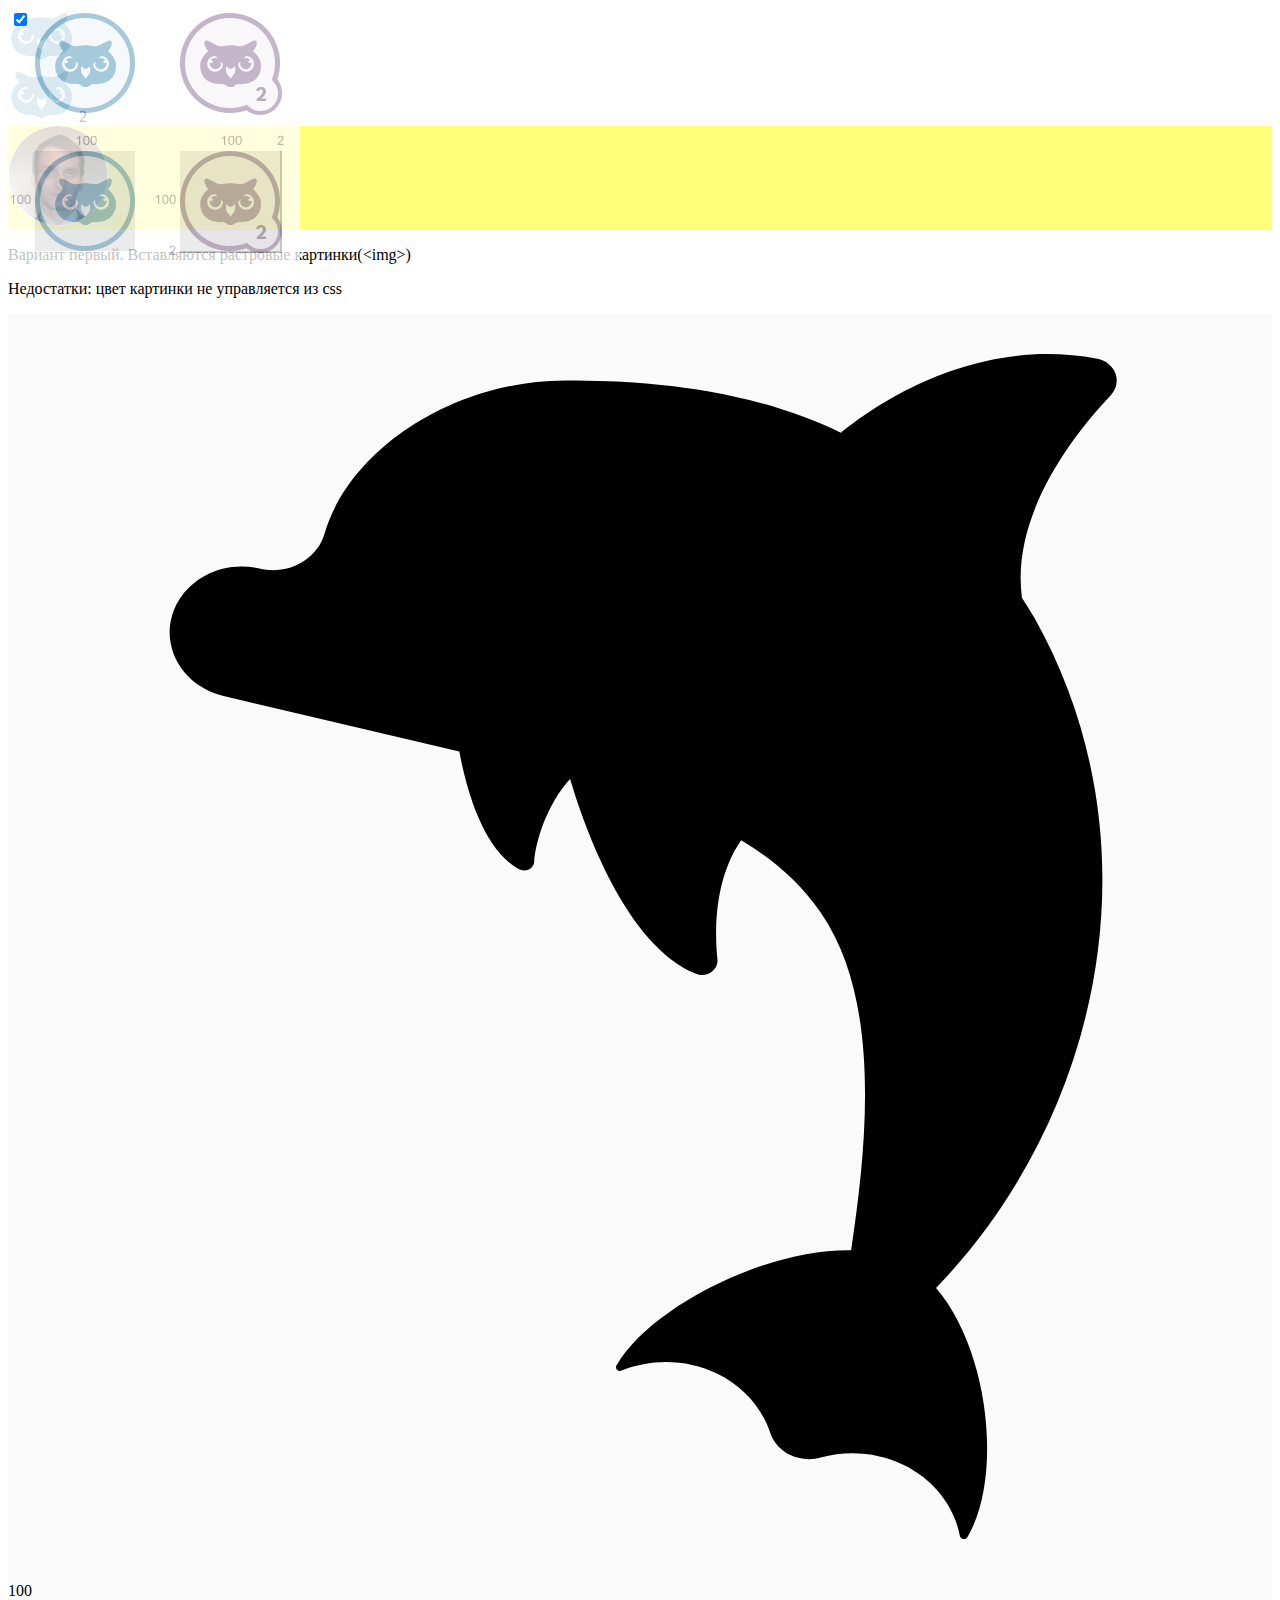
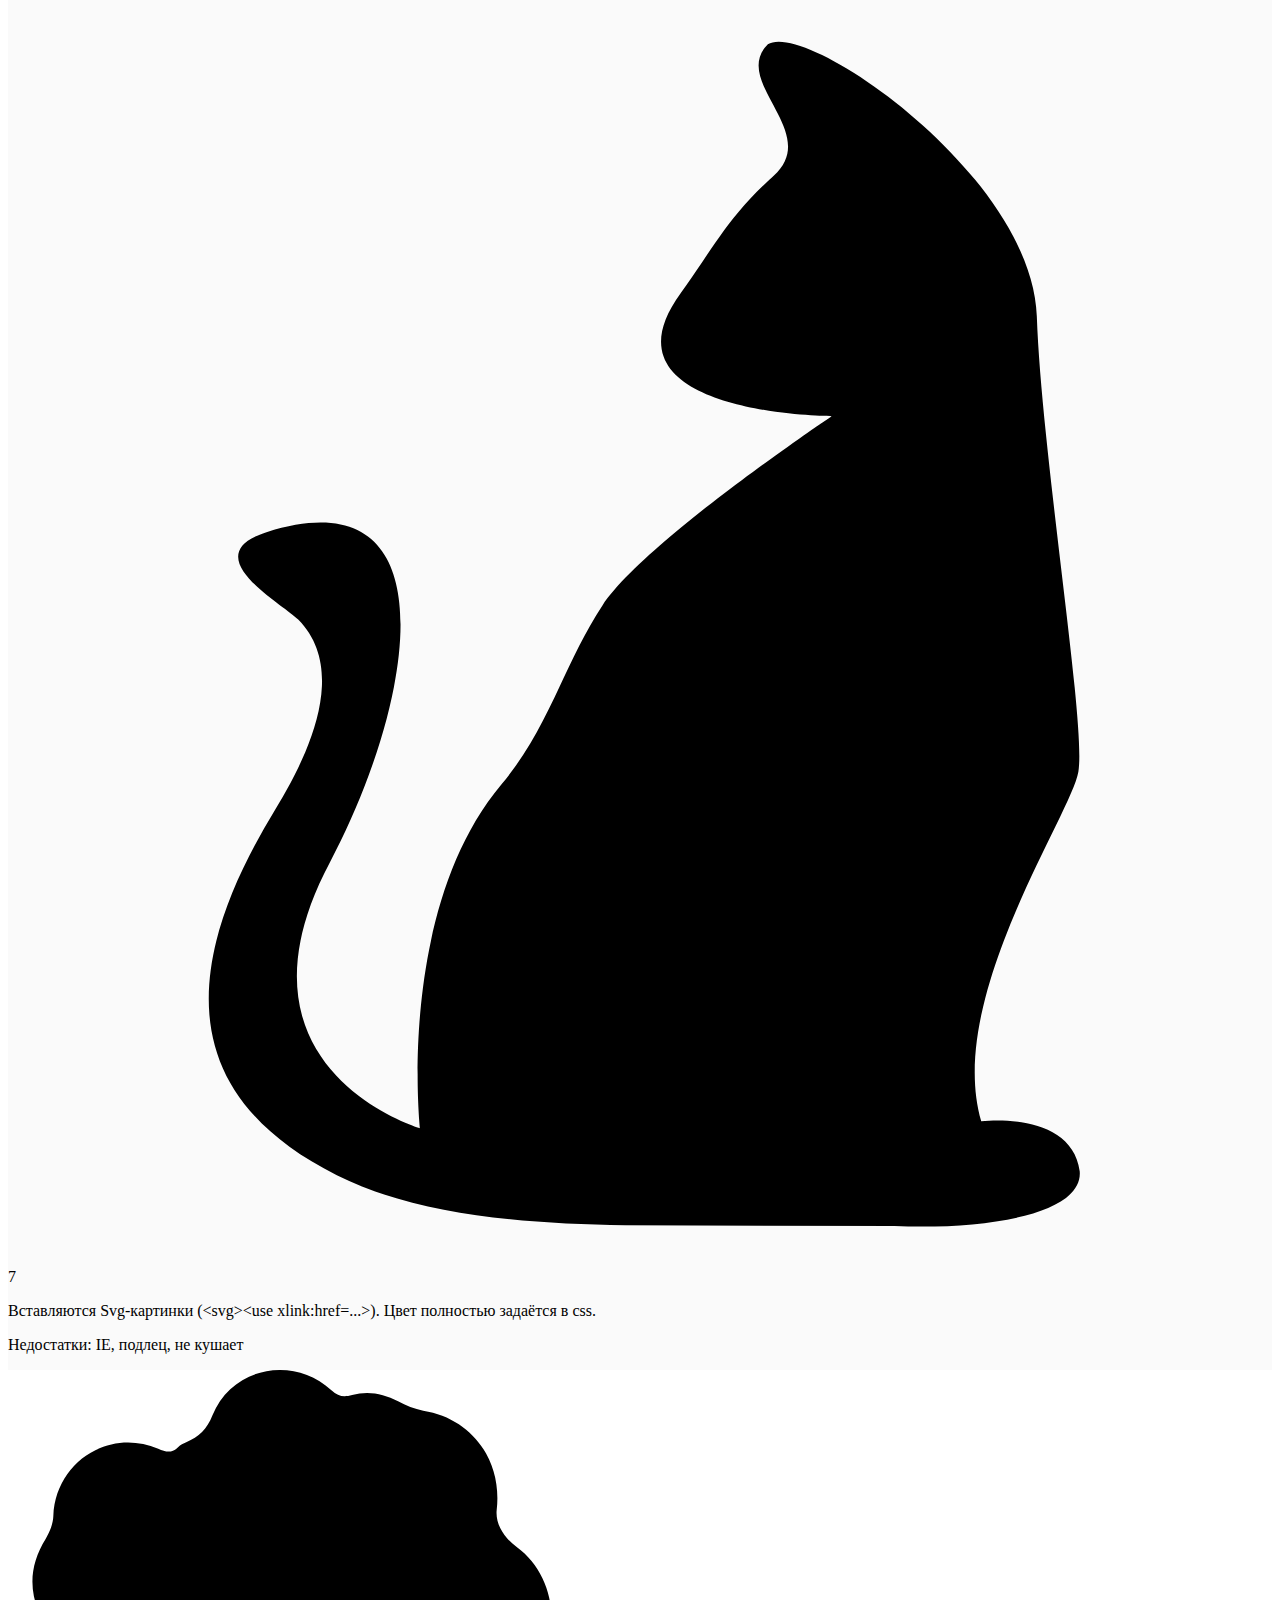
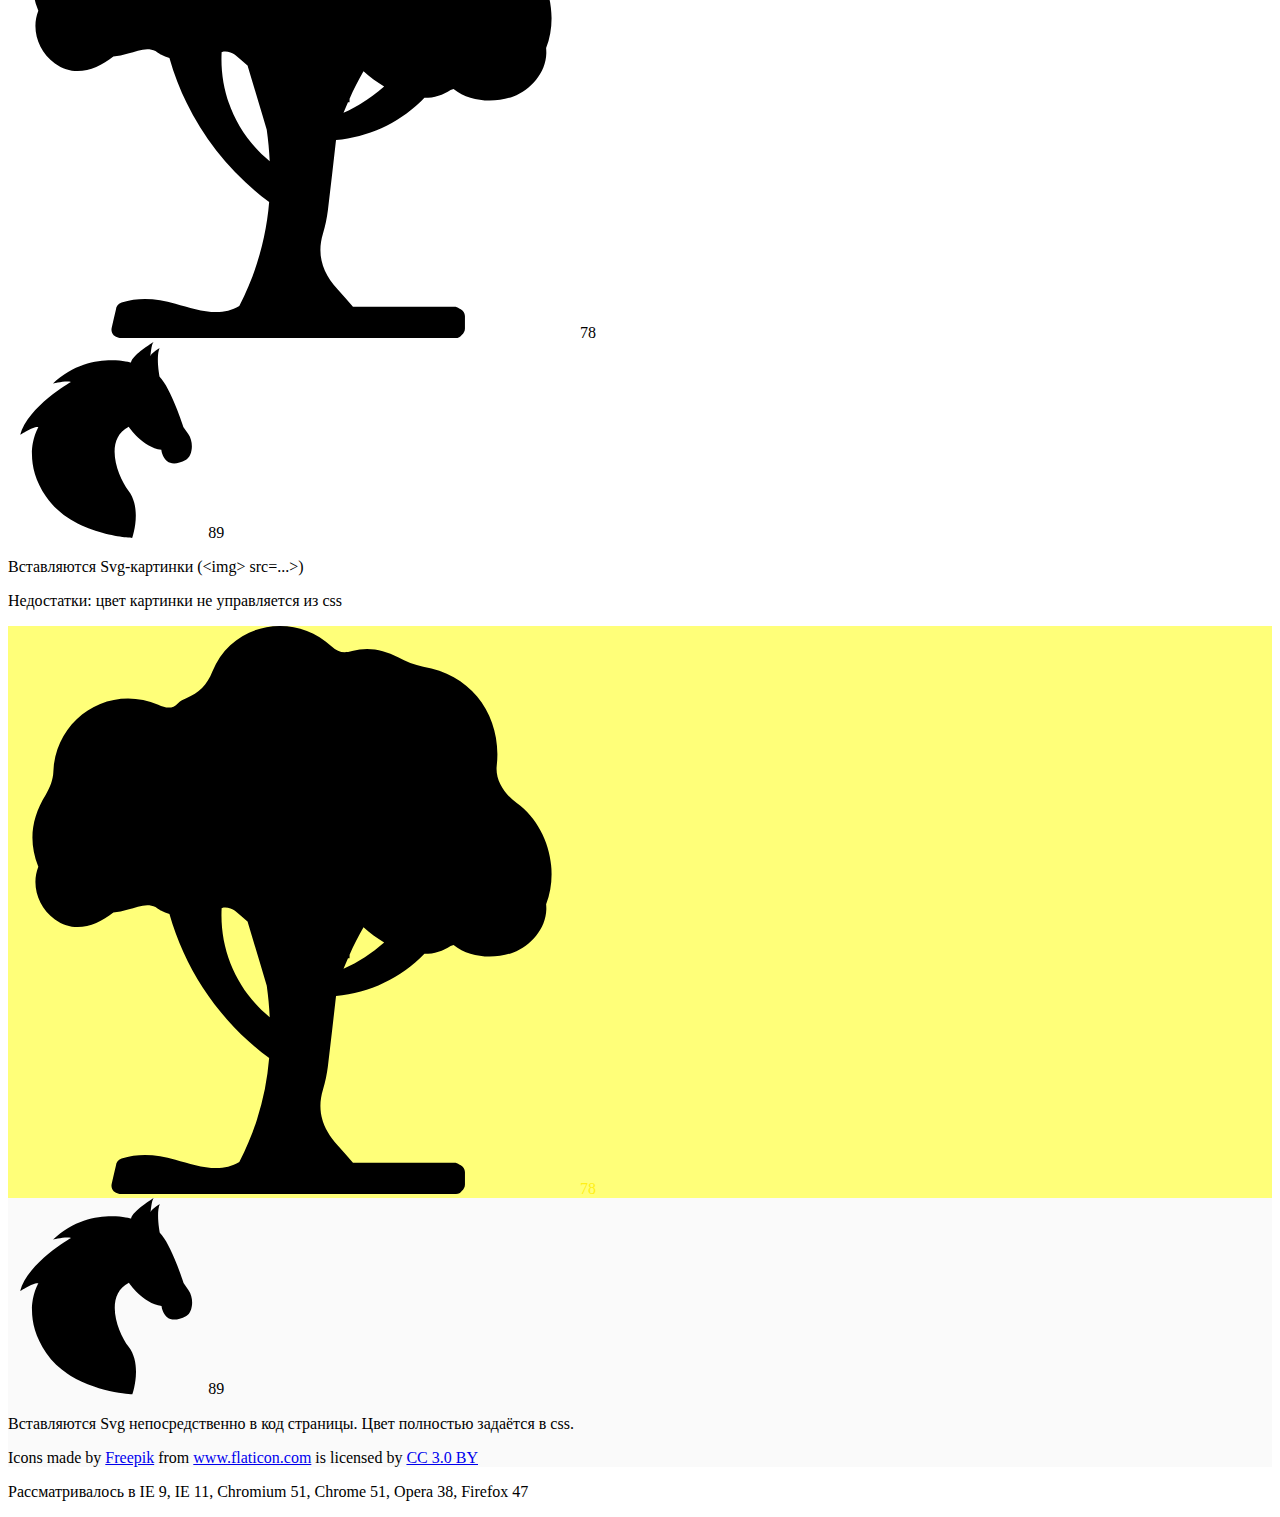
<file: index.html>
<!DOCTYPE html>
<html lang="en">
<head>
	<meta charset="UTF-8">
	<title>Испытание: ачивки</title>
	<link rel="stylesheet" href="styles.css">
	<link rel="stylesheet" href="thesample.css">
</head>
<body>
<!--**************************************************************************************************************-->
	<div class="achievement-wrapper">
		<div class="achievement achievement-blue achievement-no-number">
			<img src="owl.png">
		</div>

		<div class="achievement achievement-violent">
			<img src="owl.png">
			<span>2</span>
		</div>

		<div class="achievement achievement-gold">
			<img src="ddd.png">
			<span>99</span>
		</div>

		<div class="comment">
			<p>Вариант первый. Вставляются растровые картинки(&lt;img&gt;)</p>
			<p>Недостатки: цвет картинки не управляется из css</p>
		</div>
	</div>
<!--**************************************************************************************************************-->
	<div class="achievement-wrapper">
		<div class="achievement achievement-red achievement-size-75">
			<svg viewBox="0 0 32 32">
				<use xlink:href="animals.svg#dolphin"></use>
			</svg>
			<span>100</span>
		</div>

		<div class="achievement achievement-green achievement-size-75">
			<svg viewBox="32 0 32 32">
				<use xlink:href="animals.svg#cat"></use>
			</svg>
			<span>7</span>
		</div>

		<div class="comment">
			<p>Вставляются Svg-картинки (&lt;svg&gt;&lt;use xlink:href=...&gt;). Цвет полностью задаётся в css.</p>
			<p>Недостатки: IE, подлец, не кушает</p>
		</div>
	</div>
<!--**************************************************************************************************************-->
	<div class="achievement-wrapper">
		<div class="achievement achievement-golg achievement-size-75">
			<img src="tree.svg" alt="Tree black silhouette shape free icon" title="Tree black silhouette shape free icon">
			<span>78</span>
		</div>
		<div class="achievement achievement-red achievement-size-75">
			<img src="horse.svg" alt="horse black silhouette shape free icon" title="horse black silhouette shape free icon">
			<span>89</span>
		</div>
		<div class="comment">
			<p>Вставляются Svg-картинки (&lt;img&gt; src=...&gt;)</p>
			<p>Недостатки: цвет картинки не управляется из css</p>
		</div>
	</div>
<!--**************************************************************************************************************-->
	<div class="achievement-wrapper">
		<div class="achievement achievement-gold achievement-size-75">
			<svg version="1.1" id="Capa_1" xmlns="http://www.w3.org/2000/svg" xmlns:xlink="http://www.w3.org/1999/xlink" x="0px" y="0px"	width="568.031px" height="568.03px" viewBox="0 0 568.031 568.03" style="enable-background:new 0 0 568.031 568.03;" xml:space="preserve">
				<g>
					<g>
						<path d="M508.752,177.104c-12.55-9.086-21.587-23.337-20.004-37.312c5.586-49.327-24.644-91.457-73.514-99.144
							c-8.678-1.367-17.319-5.092-25.141-9.282c-14.745-7.902-30.11-10.812-45.998-6.381c-8.58,2.395-13.859,1.326-20.678-4.847
							c-38.899-35.219-99.862-22.632-118.92,25.169c-5.471,13.729-13.562,21.742-26.247,26.965c-2.832,1.167-5.94,2.484-7.952,4.639
							c-6.332,6.781-12.366,5.108-20.037,1.845C100.74,57.663,47.41,92.371,45.346,146.044c-0.293,7.666-3.472,15.989-7.584,22.599
							c-14.721,23.685-17.324,47.446-7.442,72.065c-7.116,17.776-0.91,39.939,16.618,52.796c19.233,14.112,41.412,6.748,58.409-6.912
							c4.811-0.457,9.707-1.432,14.705-2.962c9.992-3.064,19.013-6.724,27.438-2.644c1.334,0.991,2.705,1.872,4.096,2.685
							c0.372,0.31,0.743,0.6,1.114,0.946c0.049-0.077,0.09-0.139,0.139-0.216c2.774,1.497,5.651,2.631,8.597,3.496
							c16.345,57.765,51.481,108.36,99.731,144.22c-2.941,35.333-12.346,69.973-29.87,103.918c-19.56,11.958-43.423,3.309-63.905-2.362
							c-18.107-5.015-35.737-6.862-53.815-1.094c-3.741,1.195-5.483,4.153-5.667,7.218c-0.024,0.086-0.061,0.155-0.082,0.244
							c-1.371,5.892-2.742,11.783-4.113,17.671c-1.281,5.512,2.689,9.286,6.993,10.028c0.673,0.172,1.387,0.29,2.179,0.29h334.561
							c2.934,0,5.019-1.289,6.315-3.117c1.926-1.506,3.203-3.814,3.203-6.405v-12.24c0-3.623-2.48-6.724-5.802-7.76
							c-1.269-1.069-2.945-1.759-5.08-1.759h-101.09c-5.022-5.802-10.135-11.661-15.414-17.458
							c-14.688-16.129-21.167-34.081-14.565-55.799c2.293-7.544,3.945-15.39,4.899-23.219c2.819-23.199,5.455-46.508,8.128-70.156
							c33.929-3.231,64.61-17.698,88.43-42.244c9.882-0.024,18.752-2.954,26.148-7.928l2.967-0.922
							c16.12,13.008,40.987,14.35,59.771,7.414c17.405-6.427,32.457-23.836,32.983-42.975c0.049-1.792-0.041-3.566-0.196-5.325
							C551.695,243.241,539.304,199.227,508.752,177.104z M213.658,282.23c0.192-0.073,0.351-0.131,0.542-0.204
							c3.505-1.334,9.613,0.196,12.767,2.647c4.447,3.46,8.653,7.23,12.766,11.065c0.082,0.326,0.086,0.628,0.188,0.963
							c6.279,20.983,12.559,41.971,18.837,62.954c1.498,10.576,2.452,21.082,2.97,31.534C229.24,364.475,211.467,324.81,213.658,282.23z
							 M335.541,342.88c1.469-3.518,2.941-7.034,4.472-10.535c0.51,0,1.024,0,1.534-0.004c0-1.212,0.028-2.428,0.069-3.647
							c4.19-9.396,8.768-18.584,13.908-27.364c6.549,5.773,13.37,10.959,20.637,15.189C363.995,327.273,350.355,336.103,335.541,342.88z
							"/>
					</g>
				</g>
			</svg>
			<span>78</span>
		</div>
		<div class="achievement achievement-red achievement-size-75">
			<svg xmlns="http://www.w3.org/2000/svg" xmlns:xlink="http://www.w3.org/1999/xlink" version="1.1" id="Capa_1" x="0px" y="0px" width="196.285px" height="196.285px" viewBox="0 0 196.285 196.285" style="enable-background:new 0 0 196.285 196.285;" xml:space="preserve">
				<g>
					<path d="M38.228,155.075c-26.554-39.188-7.814-69.794-7.814-69.794c-4.354-1.289-18.279,7.837-18.279,7.837   c7.832-28.702,50.91-53.087,50.91-53.087c-4.782-1.75-18.273,1.726-18.273,1.726c35.243-33.919,78.326-21.306,78.326-21.306   C124.398,13.048,145.73,0,145.73,0c-2.182,2.161-3.062,13.926-3.062,13.926c2.176-3.922,9.15-7.837,9.15-7.837   c-3.913,9.126,0,28.703,0,28.703c11.312,11.322,23.927,50.49,23.927,50.49l4.8,6.96c6.094,8.715,3.854,22.417-2.182,25.667   c-22.62,12.212-24.808-10.001-24.808-10.001c-18.713-2.176-32.639-23.07-32.639-23.07c-25.23,13.051-11.178,49.869-0.284,64.007   c13.997,18.123,3.748,47.44,3.748,47.44S64.448,193.803,38.228,155.075z"></path>
				</g>
			</svg>
			<span>89</span>
		</div>
		<div class="comment">
			<p>Вставляются Svg непосредственно в код страницы. Цвет полностью задаётся в css.</p>
			<div>Icons made by <a href="http://www.freepik.com" title="Freepik">Freepik</a> from <a href="http://www.flaticon.com" title="Flaticon">www.flaticon.com</a> is licensed by <a href="http://creativecommons.org/licenses/by/3.0/" title="Creative Commons BY 3.0" target="_blank">CC 3.0 BY</a></div>
		</div>
	</div>
	<p>Рассматривалось в IE 9, IE 11, Chromium 51, Chrome 51, Opera 38, Firefox 47</p>

	<script type="text/javascript" src="./layout-sample.js"></script>
</body>
</html>
</file>
<file: styles.css>
.achievement-gold {
	background-color: #ffff79;
	color: #fff016;
	/*
		Границу буду рисовать тенями. Тени по умолчанию наследуют цвет шрифта.
	*/
}
</file>
<file: thesample.css>
.achievement-wrapper:nth-of-type(even) {
	background-color: #fafafa;
}
.comment {
	display: inline-block;
}
</file>
